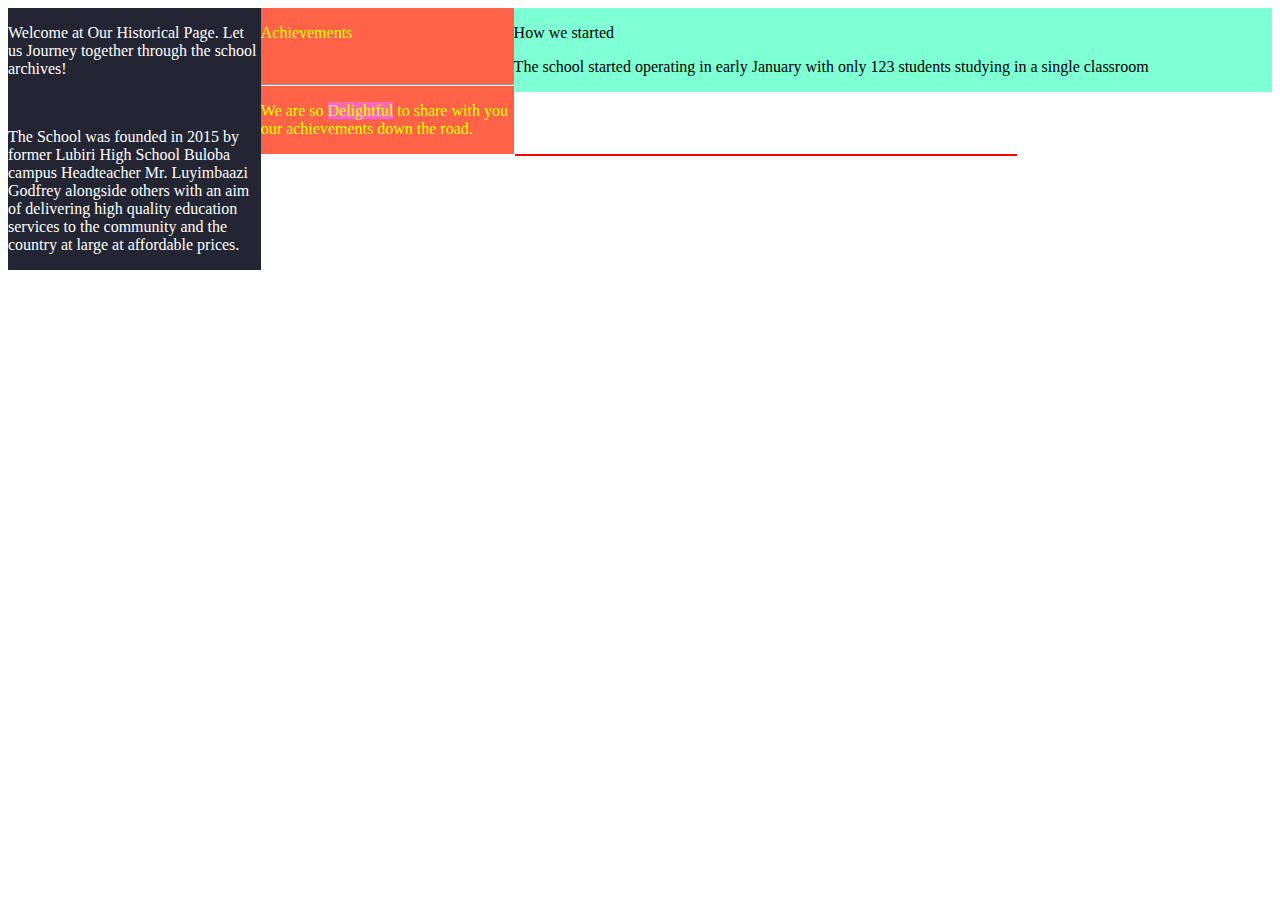
<file: school_archives.html>
<!DOCTYPE HTML>
<head>
<link rel="stylesheet" href="archive_style.css">
<title>Buloba Christian High School</title>
</head>
<body>
<div class="div_1">
<p>Welcome at Our Historical Page. Let us Journey together through the school archives!</p><br>
<p>The School was founded in 2015 by former Lubiri High School Buloba campus Headteacher Mr. Luyimbaazi Godfrey alongside 
others with an aim of delivering high quality education services to the community and the country at large at affordable prices.</p>

</div>
<div class="div_2">
<p>How we started</p>
<p>The school started operating in early January with only 123 students studying in a single classroom</p>
</div>
<div class="div_3">
<p>Achievements</p><br>
<hr width:50px; color:black;/>
<p>We are so <span style="background-color:hotpink;">
Delightful</span> to share with you our achievements down the road.</p>
</div>
<br>
<br>
<br>
<hr width="500px;" color="red" />
</body>
</html>
</file>
<file: archive_style.css>
.div_1 {
background-color:#242532;
color:white;
width:20%;
float:left;
}

.div_2 {
background-color:aquamarine;
color:black;
width:60%;
float:right;
}

.div_3 {
background-color:tomato;
color:yellow;
width:20%;
float:right;
}
</file>
